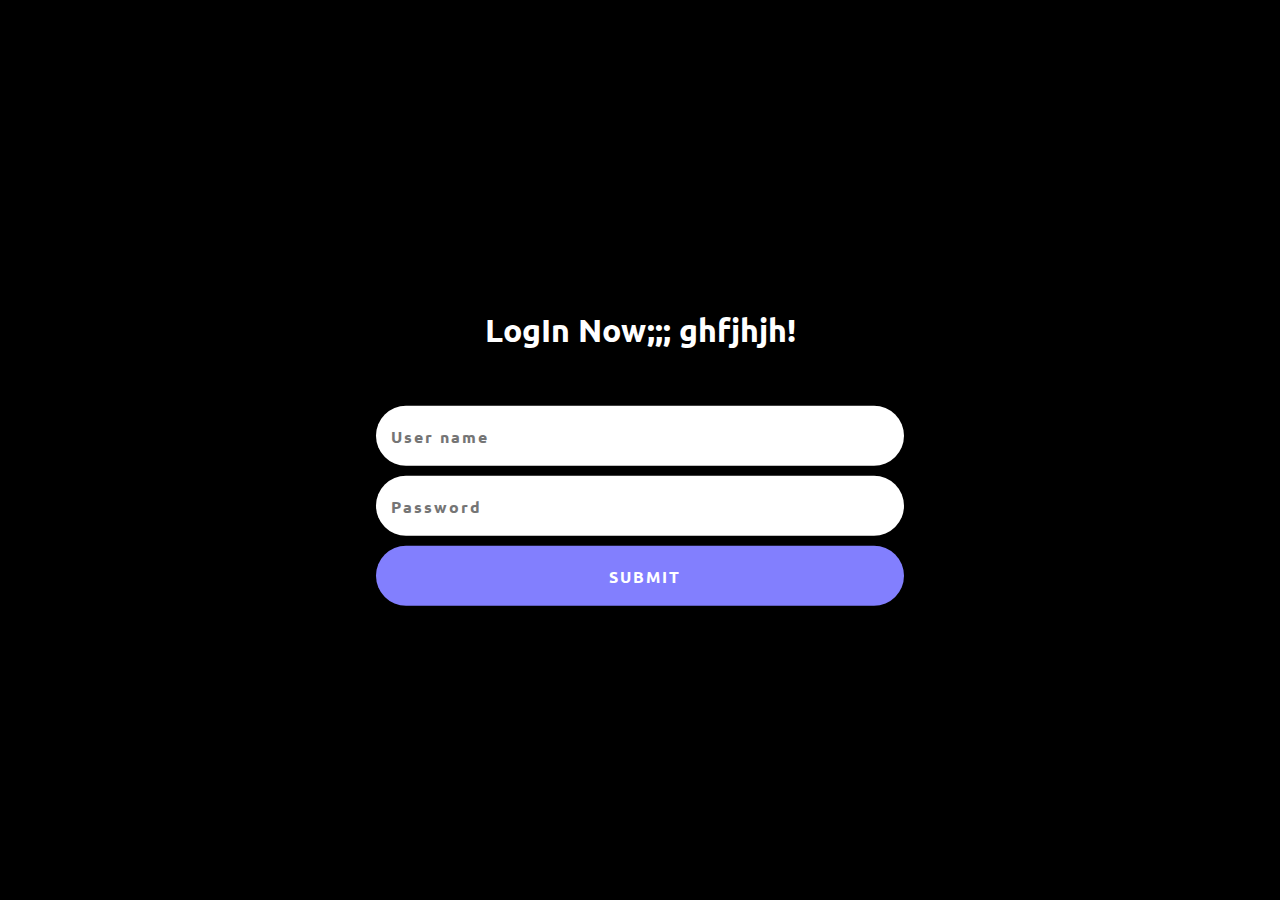
<file: index.html>
<!DOCTYPE html>
<html lang="en">
<head>
    <meta charset="UTF-8">
    <meta http-equiv="X-UA-Compatible" content="IE=edge">
    <meta name="viewport" content="width=device-width, initial-scale=1.0">
    <title>SNP Sujon</title>
    <link rel="stylesheet" href="stylr.css">
</head>

<body>
    <div id="myForm" class="myForm">
        <h1>LogIn Now;;; ghfjhjh!</h1>
        <input type="text" id="user" onkeypress="enterkey(event)" class="jj" placeholder="User name">
        <i id="icon" class="far fa-eye"></i>
        <input id="password" type="password" onkeypress="enterkey(event)" class="jj" placeholder="Password">
        <button type="submit" id="submit"><i class="fab fa-telegram-plane"></i> SUBMIT</button>
    </div>
 <script src="https://code.jquery.com/jquery-3.6.0.min.js" integrity="sha256-/xUj+3OJU5yExlq6GSYGSHk7tPXikynS7ogEvDej/m4=" crossorigin="anonymous"></script>
    <script>
        var myInput = document.getElementById('password'),
    myIcon = document.getElementById('icon');

myInput.onfocus = function () {
  myIcon.style.right = '3px'
}

myInput.onblur = function () {
  myIcon.style.right = '14px'
}

myIcon.onclick = function () {



  if (myIcon.classList.contains('fa-eye')) {

    this.classList.toggle('fa-eye-slash');
    this.classList.toggle('fa-eye');

    myInput.setAttribute('type', 'text');



  } else {


    myInput.setAttribute('type', 'password');

    this.classList.toggle('fa-eye');
    this.classList.toggle('fa-eye-slash');

  };
}

var submit = document.getElementById('submit');
var user = document.getElementById('user');
var password = document.getElementById('password');

submit.onclick = function(){
  
  if((user.value != "") && (password.value != "")){
    if(user.value == 'snp' && password.value == '123'){
      alert('Login Done');
    }
    else{
      alert('wrong');
    }
  }
  else{
    alert('Please Enter user or password');
  }
  
}
function enterkey(e){
  var key = e.keyCode || e.which;
  var inputs = document.querySelectorAll("input");
  
  if(key == 13){
    var index = $('.ui-dform-text').index(this) + 1;
                $('.ui-dform-text').eq(index).focus();
        var index = document.getElementsByClassName('jj').index(this) +1;
        
        document.getElementsByClassName('jj').eq(index).focus();
    submit.onclick();
    
}
}

    </script>
</body>
</html>
</file>
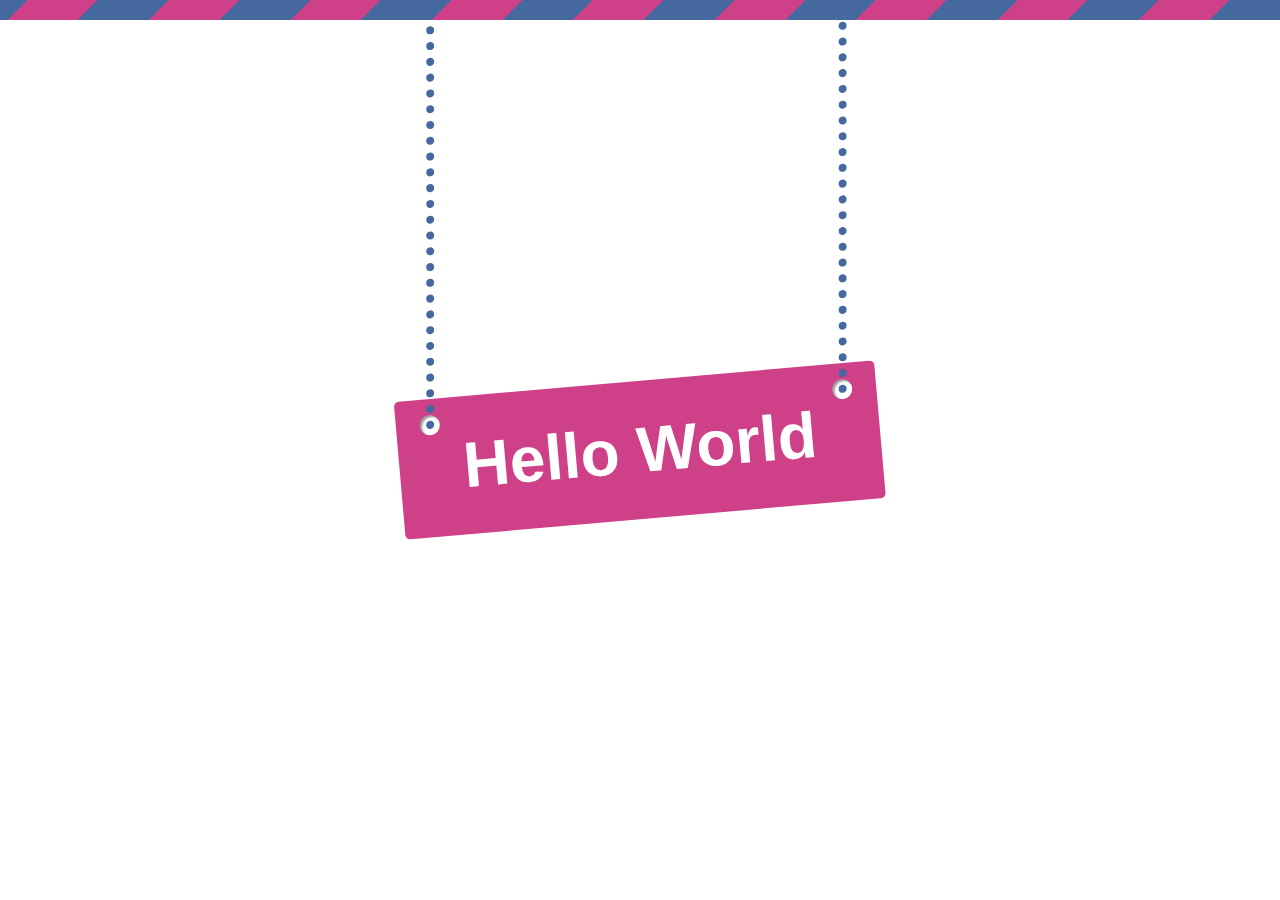
<file: ff.html>
<!DOCTYPE html>
<html lang="en">
<head>
    <meta charset="UTF-8">
    <meta http-equiv="X-UA-Compatible" content="IE=edge">
    <meta name="viewport" content="width=device-width, initial-scale=1.0">
    <title>SNP SUJON</title>
    <style>
        :root {
  --primary-color: #45689e;
  --secondary-color: #ce4088;
}

html {
  font-size: 100%;
}

body {
  margin: 0;
}

body::before {
  content: '';
  position: absolute;
  width: 100%;
  height: 20px;
  z-index: 10;
  background-image: repeating-linear-gradient(-45deg,
    var(--primary-color),
    var(--primary-color) 50px,
    var(--secondary-color) 50px,
    var(--secondary-color) 100px);
}

.board {
  --deg: 5deg;
  font-size: 3rem;
  padding: 0.5em 1em;
  background: var(--secondary-color);
  border-radius: 5px;
  color: #fff;
  font-family: 'Helvetica Neue', Arial, sans-serif;
  position: absolute;
  top: 50%;
  left: 50%;
  text-align: center;
  transform: translate(-50%, -50%) rotate(calc(-1 * var(--deg)));
}

@media screen and (min-width: 480px) {
  .board {
    font-size: 4rem;
  }
}

.board::before {
  content: '';
  position: absolute;
  top: -50vh;
  height: 50vh;
  display: block;
  left: 30px;
  right: 30px;
  transform: skew(calc(-1 * var(--deg)));
  border: dotted var(--primary-color);
  border-width: 0 8px;
  transform-origin: bottom left;
  padding-bottom: 30px;
}

.board h1 {
  margin: 0;
  font-size: inherit;
}

.board h1::before,
.board h1::after {
  content: '';
  position: absolute;
  top: 16px;
  width: 20px;
  height: 20px;
  background-color: #fff;
  border-radius: 50%;
  box-shadow: inset 2px 2px 2px rgba(0, 0, 0, 0.4);
  z-index: -1;
}

.board h1:before {
  left: 24px;
}

.board h1:after {
  right: 24px;
}
    </style>
</head>
<body>
    <div class="board">
        <h1>Hello World</h1>
      </div>
</body>
</html>
</file>
<file: stylr.css>
@import url('https://fonts.googleapis.com/css?family=Ubuntu:700');
*{box-sizing: border-box}
body {
  margin: 0;
  padding: 0;
  background: #000;
  font-family: 'Ubuntu', sans-serif;
}
h1 {
  text-align: center;
  color: #FFF;
  margin-bottom: 50px;
}

.myForm {
  width: 550px;
  position: absolute;
  left: 50%;
  top: 50%;
  transform: translate(-50%, -50%);
}

.myForm input,
.myForm button {
  width: 96%;
  height: 60px;
  margin: 5px 2%;
  border-radius: 50px;
  padding-left: 15px;
  outline: none;
  color: #8f8fa1;
  border: none;
  font-size: 16px;
  font-weight: 700;
  letter-spacing: 2px;
  font-family: 'Ubuntu', sans-serif;
  transition: all .3s ease-in-out;
}

.myForm button {
  background: #827ffe;
  color: #FFF;
}

.myForm input:focus {
  width: 100%;
  margin: 5px 0;
}

.myForm button:hover {
  background: #403866;
  width: 100%;
  margin: 5px 0;
  cursor: pointer;
}

.far {
  position: absolute;
  right: 14px;
  bottom: 77px;
  padding: 15px;
  border-radius: 50%;
  text-align: center;
  cursor: pointer;
  transition: all .3s ease-in-out;
  font-size: 25px;
}


.far:hover {
  background: #341b6385;
}
</file>
